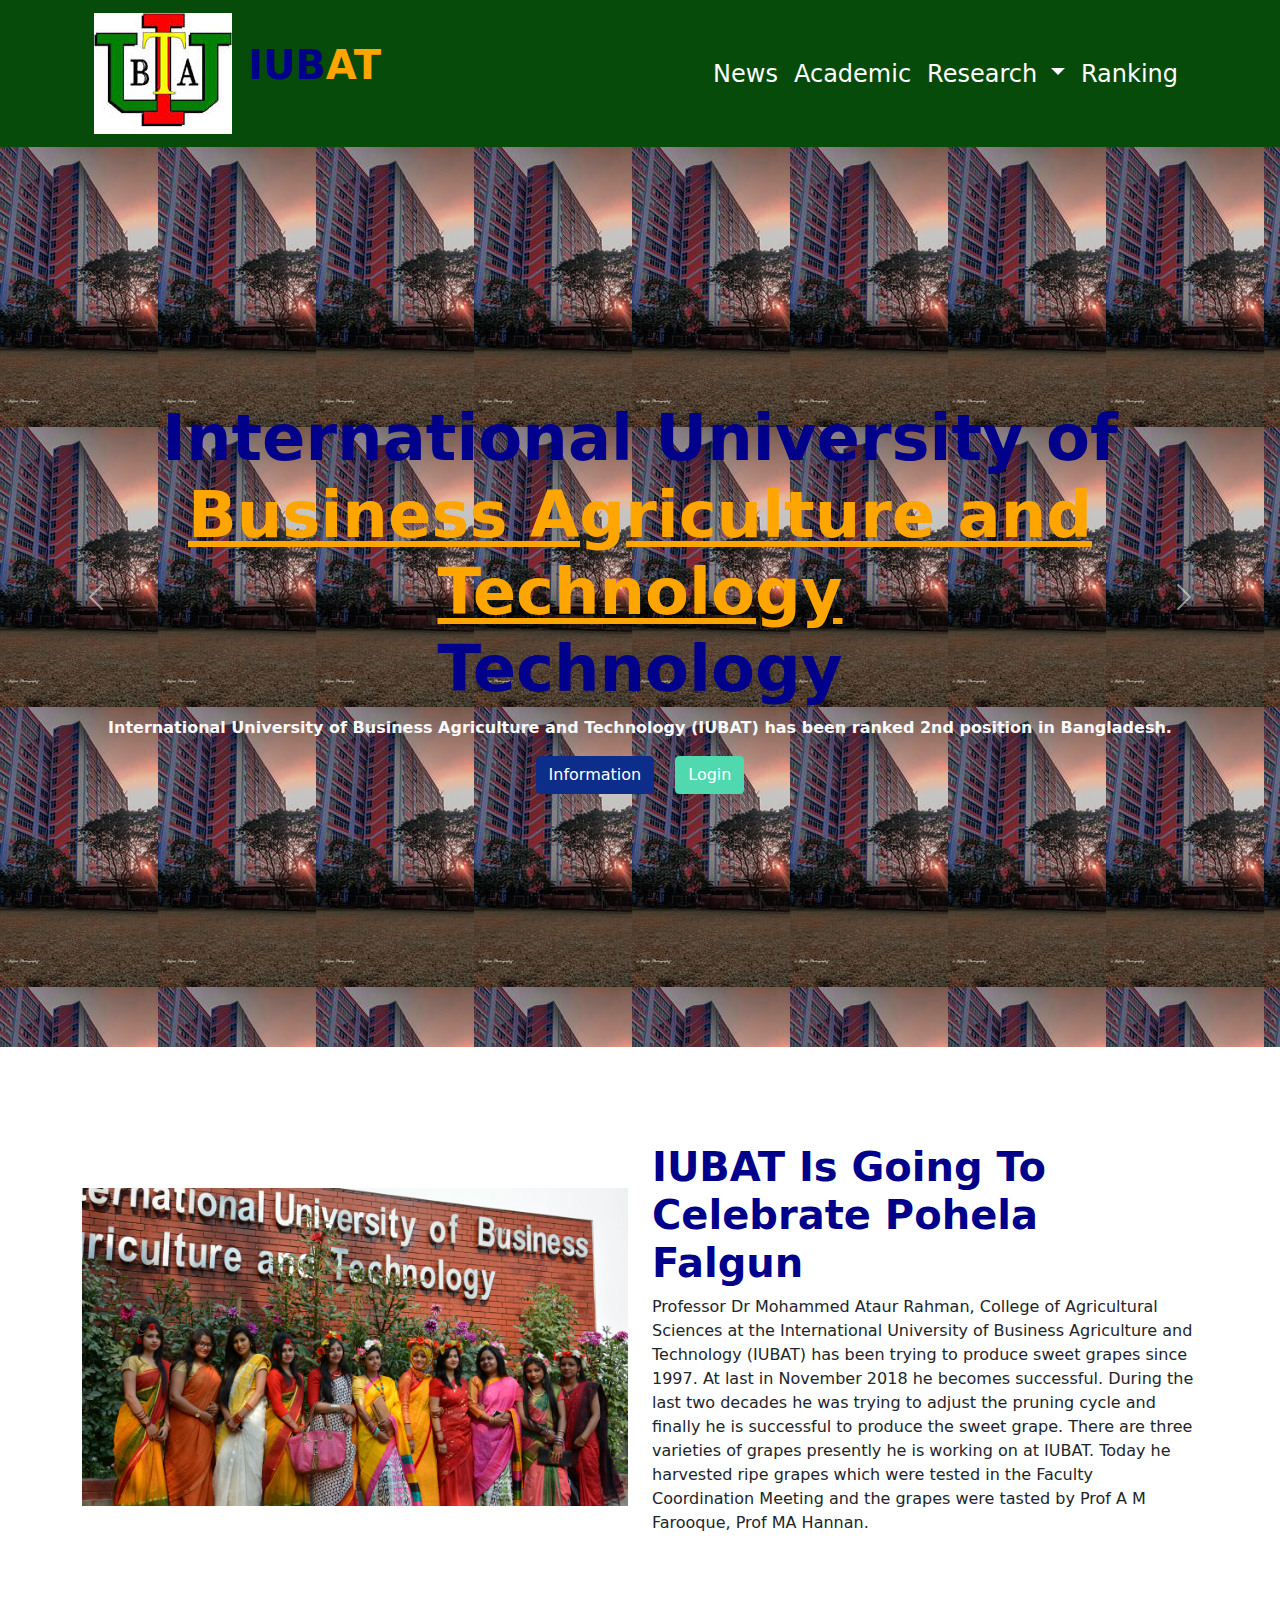
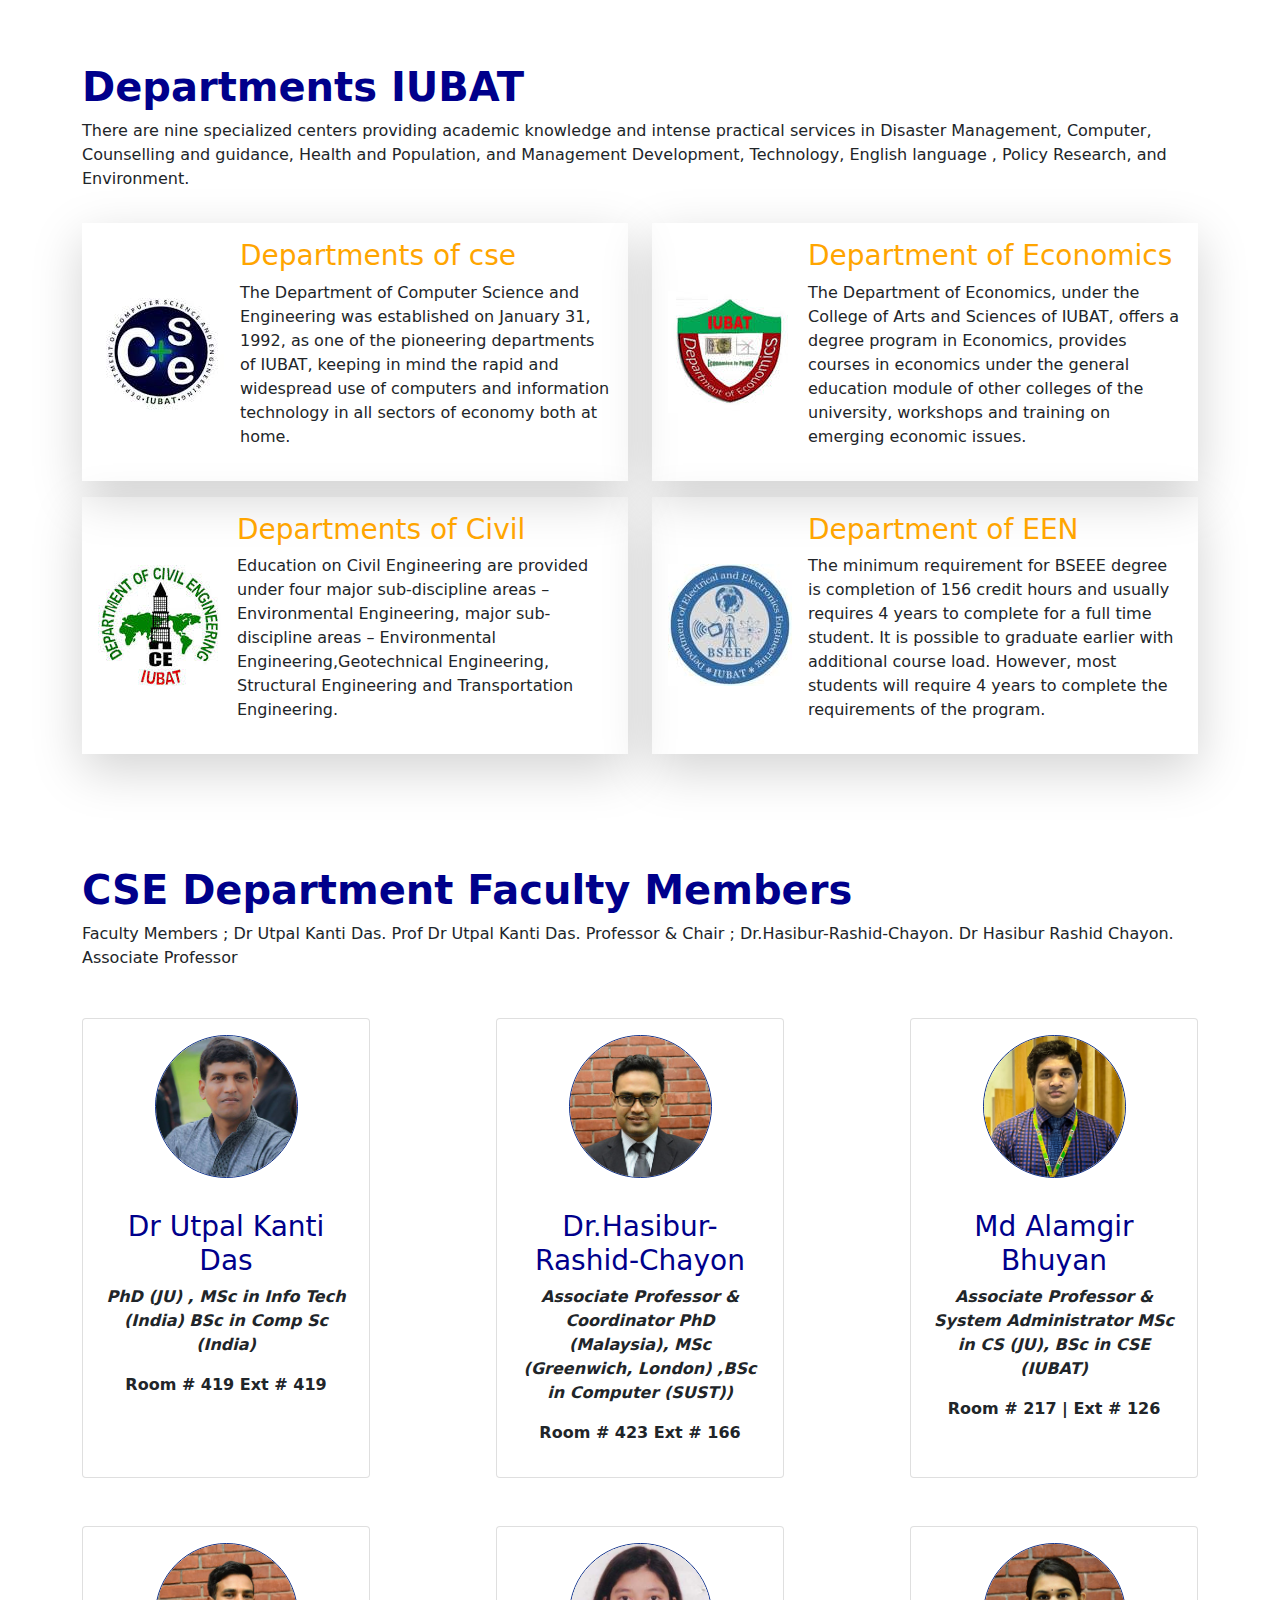
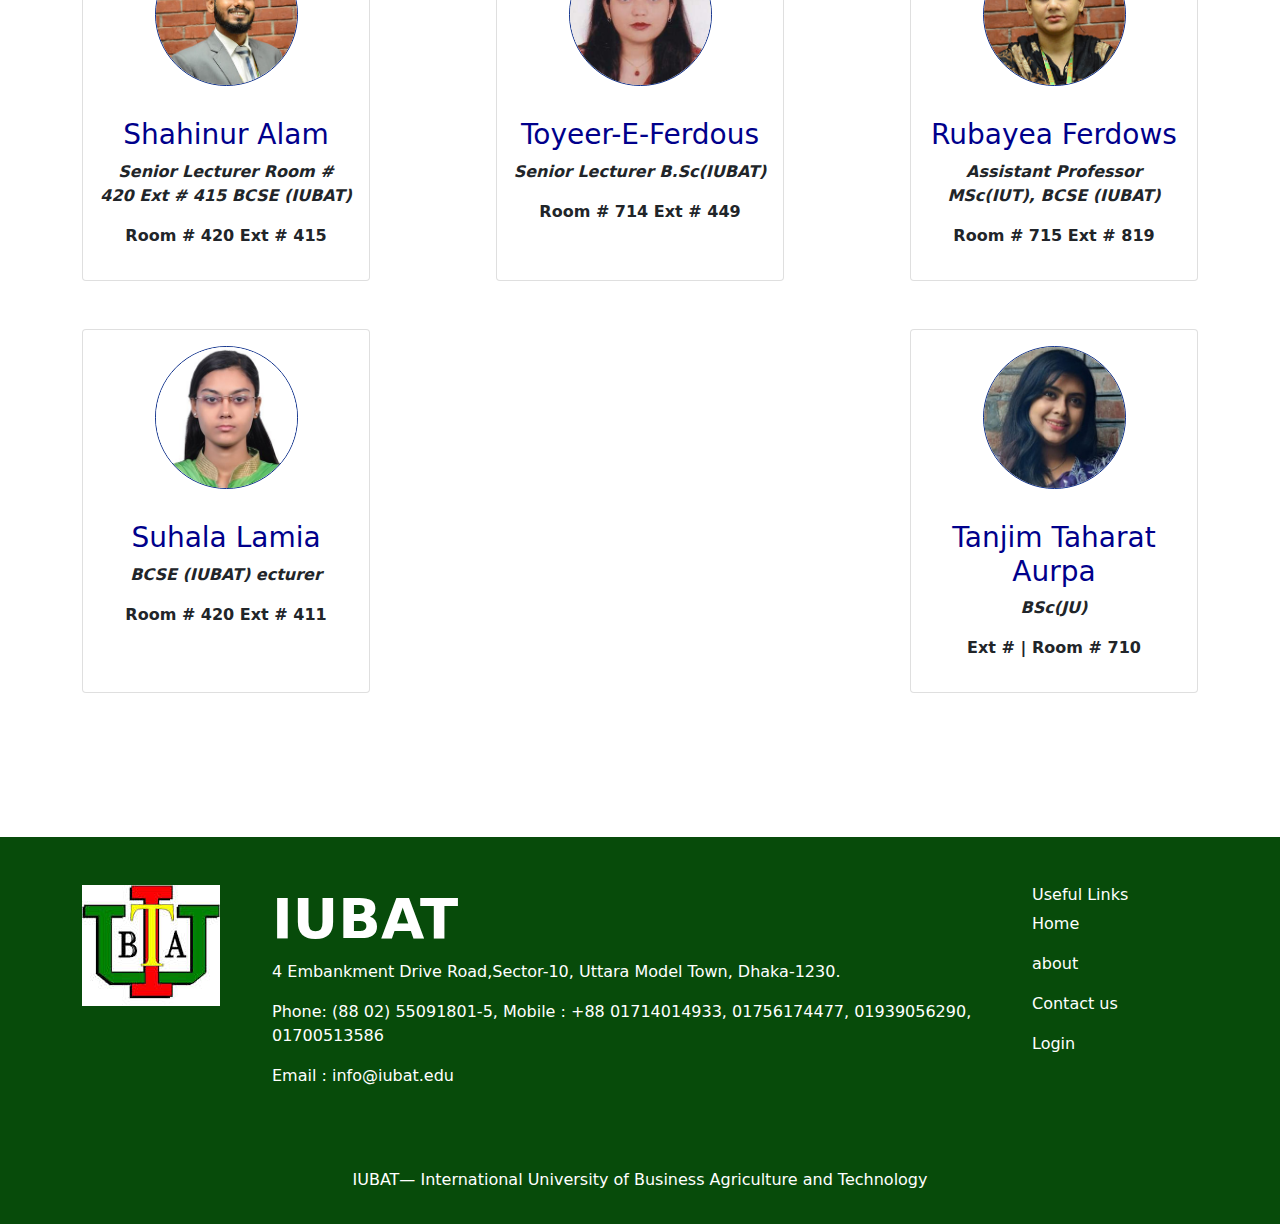
<file: index.html>
<!doctype html>
<html lang="en">
  <head>
    <meta charset="utf-8">
    <meta name="viewport" content="width=device-width, initial-scale=1">
    <title> iubat page use Bootstrap </title>
    
    <link rel="stylesheet" href="./style/style.css">
    <link rel="stylesheet" href="style/bootstrap.css">
  </head>
  <body>
       <header>
         <div class="bg-success">
            <nav class="navbar navbar-expand-lg bg-body-tertiary container ">
                <div class="container-fluid">
                  <a class="navbar-brand fw-bold" href="#"> 
                    <img src="image/iubat/iubat  (5).jpg" alt=""><span class="ms-3 fw-bold display-6 text-primary">IUB</span><span class=" fw-bold display-6 text-secondary">AT</span></a>

                  <button class="navbar-toggler bg-dark" type="button" data-bs-toggle="collapse" data-bs-target="#navbarSupportedContent" aria-controls="navbarSupportedContent" aria-expanded="false" aria-label="Toggle navigation ">
                    <span class="navbar-toggler-icon"></span>
                  </button>
                  <div class="collapse navbar-collapse" id="navbarSupportedContent">
                    <ul class="navbar-nav ms-auto mb-2 mb-lg-0 fs-4 text">
                      <li class="nav-item ">
                        <a class="nav-link text-white active" aria-current="page" href="#">News</a>
                      </li>
                      <li class="nav-item ">
                        <a class="nav-link text-white" href="#">Academic</a>
                      </li>
                      <li class="nav-item dropdown">
                        <a class="nav-link text-white dropdown-toggle" href="#" role="button" data-bs-toggle="dropdown" aria-expanded="false">
                          Research
                        </a>
                        <ul class="dropdown-menu bg-secondary">
                          <li><a class=" text-white dropdown-item" href="#">Miyan Research Institute</a></li>
                          <li><a class="text-white dropdown-item" href="#">Annual Research Budget</a></li>
                          <li><hr class="text-white dropdown-divider"></li>
                          <li><a class="text-white dropdown-item" href="#">Something else here</a></li>
                        </ul>
                      </li>
                      <li class="nav-item">
                        <a class="nav-link text-white ">Ranking</a>
                      </li>
                    </ul>
                    
                  </div>
                </div>
              </nav>
         </div>
         <section>
            <div id="carouselExampleAutoplaying" class="carousel slide" data-bs-ride="carousel">
              <div class="carousel-inner">
                  <div class="carousel-item active">
                      <div class="banner-img-1 d-flex justify-content-center align-items-center">
                          <div class="text-center">
                              <h1 class="display-3 fw-bold text-primary">International University of <span
                                      class="text-secondary text-decoration-underline">Business Agriculture and Technology</span><br>Technology
                              </h1>
                              <p class="text-light fw-bold">International University of Business Agriculture and Technology (IUBAT) has been ranked 2nd position in Bangladesh.</p>
                              <button class="btn btn-primary me-3">Information</button>
                              <button class="btn btn-secondary">Login</button>
                            
                          </div>
                      </div>
                  </div> 
                    <div class="carousel-item">
                        <div class="banner-img-2 d-flex justify-content-center align-items-center">
                          <div class="text-center">
                            <h1 class="display-3 fw-bold text-primary">International University of <span
                                    class="text-secondary text-decoration-underline">Business Agriculture and Technology</span><br>Technology
                            </h1>
                            <p class="text-light fw-bold">International University of Business Agriculture and Technology (IUBAT) has been ranked 2nd position in Bangladesh.</p>
                            <button class="btn btn-primary me-3">Information</button>
                            <button class="btn btn-secondary">Login</button>
                            </div>
                        </div>
                    </div>
                    <div class="carousel-item">
                        <div class="banner-img-3 d-flex justify-content-center align-items-center">
                          <div class="text-center">
                            <h1 class="display-3 fw-bold text-primary">International University of <span
                                    class="text-secondary text-decoration-underline">Business Agriculture and Technology</span><br>Technology
                            </h1>
                            <p class="text-light fw-bold">International University of Business Agriculture and Technology (IUBAT) has been ranked 2nd position in Bangladesh.</p>
                            <button class="btn btn-primary me-3">Information</button>
                            <button class="btn btn-secondary">Login</button>
                            </div>
                        </div>
                    </div>
                    <div class="carousel-item">
                        <div class="banner-img-4 d-flex justify-content-center align-items-center">
                          <div class="text-center">
                            <h1 class="display-3 fw-bold text-primary">International University of <span
                                    class="text-secondary text-decoration-underline">Business Agriculture and Technology</span><br>Technology
                            </h1>
                            <p class="text-light fw-bold">International University of Business Agriculture and Technology (IUBAT) has been ranked 2nd position in Bangladesh.</p>
                            <button class="btn btn-primary me-3">Information</button>
                            <button class="btn btn-secondary">Login</button>
                            </div>
                        </div>
                    </div>
                </div>
                <button class="carousel-control-prev" type="button" data-bs-target="#carouselExampleAutoplaying"
                    data-bs-slide="prev">
                    <span class="carousel-control-prev-icon" aria-hidden="true"></span>
                    <span class="visually-hidden">Previous</span>
                </button>
                <button class="carousel-control-next" type="button" data-bs-target="#carouselExampleAutoplaying"
                    data-bs-slide="next">
                    <span class="carousel-control-next-icon" aria-hidden="true"></span>
                    <span class="visually-hidden">Next</span>
                </button>
            </div>
        </section>
        </header>
        <main>
          <section class="container my-5 py-5 ">
            <div class="row align-items-center">
              <div class="col-md-6">
                <img class="w-100 img-fluid" src="image/iubat/IUBAT-1.jpg" alt="">
              </div>
             
            
            <div class="col-md-6">
              <h1 class="fw-bold text-primary">IUBAT Is Going To Celebrate Pohela Falgun</h1>
              <p>Professor Dr Mohammed Ataur Rahman, College of Agricultural Sciences at the International University of Business Agriculture and Technology (IUBAT)  has been trying to produce sweet grapes since 1997. At last in November 2018 he becomes successful. During the last two decades he was trying to adjust the pruning cycle and finally he is successful to produce the sweet grape. There are three varieties of grapes presently he is working on ‍at IUBAT. Today he harvested ripe grapes which were tested in the Faculty Coordination Meeting and the grapes were tasted by Prof A M Farooque, Prof MA Hannan.</div> </p>
          </div>

          </section>
          <section class="container">
            <h1 class="text-primary fw-bold">Departments  IUBAT</h1>
            <p>There are nine specialized centers providing academic knowledge and intense practical services in Disaster Management, Computer, Counselling and guidance, Health and Population, and Management Development, Technology, English language , Policy Research, and Environment.</p>
            <div class="row">
                <div class="col-md-6">
                    <div class="d-flex justify-content-center align-items-center shadow-lg p-3 my-3">
                        <img src="image/logoiubat/download (4).jpg" alt="">
                        <div class="ms-3">
                            <h3 class="text-secondary">Departments of cse</h3>
                            <p>The Department of Computer Science and Engineering was established on January 31, 1992, as one of the pioneering departments of IUBAT, keeping in mind the rapid and widespread use of computers and information technology in all sectors of economy both at home. </p>
                        </div>
                    </div>
                    <div class="d-flex justify-content-center align-items-center shadow-lg p-3 my-3">
                        <img  src="image/logoiubat/download (3).jpg" alt="">
                        <div class="ms-3">
                            <h3 class="text-secondary">Departments of Civil</h3>
                            <p>Education on Civil Engineering are provided under four major sub-discipline areas – Environmental Engineering, major sub-discipline areas – Environmental Engineering,Geotechnical Engineering, Structural Engineering and Transportation Engineering.</p>
                        </div>
                    </div>
                </div>
                <div class="col-md-6">
                    <div class="d-flex justify-content-center align-items-center shadow-lg p-3 my-3">
                       <img  src="image/logoiubat/download (2).jpg" alt="">
                        <div class="ms-3">
                            <h3 class="text-secondary">Department of Economics</h3>
                            <p>The Department of Economics, under the College of Arts and Sciences of IUBAT, offers a degree program in Economics, provides courses in economics under the general education module of other colleges of the university, workshops and training on emerging economic issues. </p>
                        </div>
                    </div>
                    <div class="d-flex justify-content-center align-items-center shadow-lg p-3 my-3">
                        <img class="w-50%" src="image/logoiubat/download.jpg" alt="">
                        <div class="ms-3">
                            <h3 class="text-secondary">Department of EEN</h3>
                            <p>The minimum requirement for BSEEE degree is completion of 156 credit hours and usually requires 4 years to complete for a full time student. It is possible to graduate earlier with additional course load. However, most students will require 4 years to complete the requirements of the program.</p>
                        </div>
                    </div>
                </div>
            </div>
        </section>
        <section class="container my-5 py-5">
          <h1 class="fw-bold text-primary">CSE Department Faculty Members</h1>
          <p class="mb-5">Faculty Members ; Dr Utpal Kanti Das. Prof Dr Utpal Kanti Das. Professor & Chair ; Dr.Hasibur-Rashid-Chayon. Dr Hasibur Rashid Chayon. Associate Professor</p>

          <div class="d-flex flex-wrap justify-content-between">
            <div class="card mb-5" style=" width: 18rem;">
            <div class="text-center mt-3">
              <img src="image/logoiubat/Utpal-Sir-295x295.png" class="card-img-top w-50 border  border-primary rounded-circle" alt="...">
            </div>
            <div class="card-body text-center">
              <p class="card-text">
                <h3 class="text-primary">Dr Utpal Kanti Das</h3>
                <p class="fw-bold fst-italic">PhD (JU) , MSc in Info Tech (India) BSc in Comp Sc (India)</p>
                <p class="fw-bold">Room # 419   Ext # 419</p>
              </p>
            </div>
          </div>
            <div class="card mb-5" style="width: 18rem;">
            <div class="text-center mt-3">
              <img src="image/logoiubat/Dr.Hasibur-Rashid-Chayon-295x295.jpg" class="card-img-top w-50 border  border-primary rounded-circle" alt="...">
            </div>
            <div class="card-body text-center">
              <p class="card-text">
                <h3 class="text-primary">Dr.Hasibur-Rashid-Chayon</h3>
                <p class="fw-bold fst-italic">Associate Professor & Coordinator
                  PhD (Malaysia), MSc (Greenwich, London) ,BSc in Computer (SUST))</p>
                <p class="fw-bold">Room # 423   Ext # 166 </p>
              </p>
            </div>
          </div>
            <div class="card mb-5" style="width: 18rem;">
            <div class="text-center mt-3">
              <img src="image/logoiubat/md.alamgir_bhuyan.jpg" class="card-img-top w-50 border  border-primary rounded-circle" alt="...">
            </div>
            <div class="card-body text-center">
              <p class="card-text">
                <h3 class="text-primary">Md Alamgir Bhuyan</h3>
                <p class="fw-bold fst-italic">Associate Professor & System Administrator
                  MSc in CS (JU), BSc in CSE (IUBAT)</p>
                <p class="fw-bold">Room # 217  |  Ext # 126</p>
              </p>
            </div>
          </div>
            <div class="card mb-5" style="width: 18rem;">
            <div class="text-center mt-3">
              <img src="image/logoiubat/Shahinur-Alam-295x295.jpg" class="card-img-top w-50 border  border-primary rounded-circle" alt="...">
            </div>
            <div class="card-body text-center">
              <p class="card-text">
                <h3 class="text-primary">Shahinur Alam</h3>
                <p class="fw-bold fst-italic">Senior Lecturer Room # 420 Ext # 415
                  BCSE (IUBAT)</p>
                <p class="fw-bold">Room # 420 Ext # 415                </p>
              </p>
            </div>
          </div>
            <div class="card mb-5" style="width: 18rem;">
            <div class="text-center mt-3">
              <img src="image/logoiubat/Toyeer-E-Ferdous-295x295.jpg" class="card-img-top w-50 border  border-primary rounded-circle" alt="...">
            </div>
            <div class="card-body text-center">
              <p class="card-text">
                <h3 class="text-primary">Toyeer-E-Ferdous </h3>
                <p class="fw-bold fst-italic"> Senior Lecturer B.Sc(IUBAT)</p>
                <p class="fw-bold">Room # 714 Ext # 449</p>
              </p>
            </div>
          </div>
            <div class="card mb-5" style="width: 18rem;">
            <div class="text-center mt-3">
              <img src="./image/logoiubat/Rubayea-Ferdows-295x295.jpg" class="card-img-top w-50 border  border-primary rounded-circle" alt="...">
            </div>
            <div class="card-body text-center">
              <p class="card-text">
                <h3 class="text-primary">Rubayea Ferdows</h3>
                <p class="fw-bold fst-italic"> Assistant Professor MSc(IUT), BCSE (IUBAT)</p>
                <p class="fw-bold">Room # 715 Ext # 819</p>
              </p>
            </div>
          </div>
            <div class="card mb-5" style="width: 18rem;">
            <div class="text-center mt-3">
              <img src="image/logoiubat/lamia-294x294.jpg" class="card-img-top w-50 border  border-primary rounded-circle" alt="...">
            </div>
            <div class="card-body text-center">
              <p class="card-text">
                <h3 class="text-primary">Suhala Lamia</h3>
                <p class="fw-bold fst-italic">BCSE (IUBAT) ecturer </p>
                <p class="fw-bold">Room # 420 Ext # 411</p>
              </p>
            </div>
          </div>
            <div class="card mb-5" style="width: 18rem;">
            <div class="text-center mt-3">
              <img src="image/logoiubat/Tanjim-Taharat-Aurpa-1.jpg" class="card-img-top w-50 border  border-primary rounded-circle" alt="...">
            </div>
            <div class="card-body text-center">
              <p class="card-text">
                <h3 class="text-primary">Tanjim Taharat Aurpa</h3>
                <p class="fw-bold fst-italic">BSc(JU)</p>
                <p class="fw-bold">Ext # | Room # 710</p>
              </p>
            </div>
          </div>
        </div>
          
      </section>
       </main>
       <footer class="mt-5 bg-primary bg-success">
        <div class="container py-5">
            <div class="row">
              <div class="col-md-2 text-start">
                <img src="image/iubat/iubat  (5).jpg" alt="">
            </div>
                <div class="col-md-8">
                    <h1 class="fw-bold text-white display-4">IUBAT</h1>
                    <p class="text-white">4 Embankment Drive Road,Sector-10, Uttara Model Town, Dhaka-1230. </p>
                    <p class="text-white">Phone: (88 02) 55091801-5, Mobile : +88 01714014933, 01756174477, 01939056290, 01700513586</p>
                    <p class="text-white">Email : info@iubat.edu</p>
                </div>
                <div class="col-md-2 text-white text-start">
                    <h6>Useful Links</h6>
                    <p><a class="text-decoration-none text-white" href="">Home</a></p>
                    <p><a class="text-decoration-none text-white" href="">about</a></p>
                    <p><a class="text-decoration-none text-white" href="">Contact us</a></p>
                    <p><a class="text-decoration-none text-white" href="">Login</a></p>
                </div>
            </div>
        </div>
        <div class="text-center text-white py-3">
            <p>IUBAT— International University of Business Agriculture and Technology</p>
        </div>
    </footer>


    <!-- js  -->
     <script src="./js/bootstrap.js"></script>
  </body>
</html>
</file>
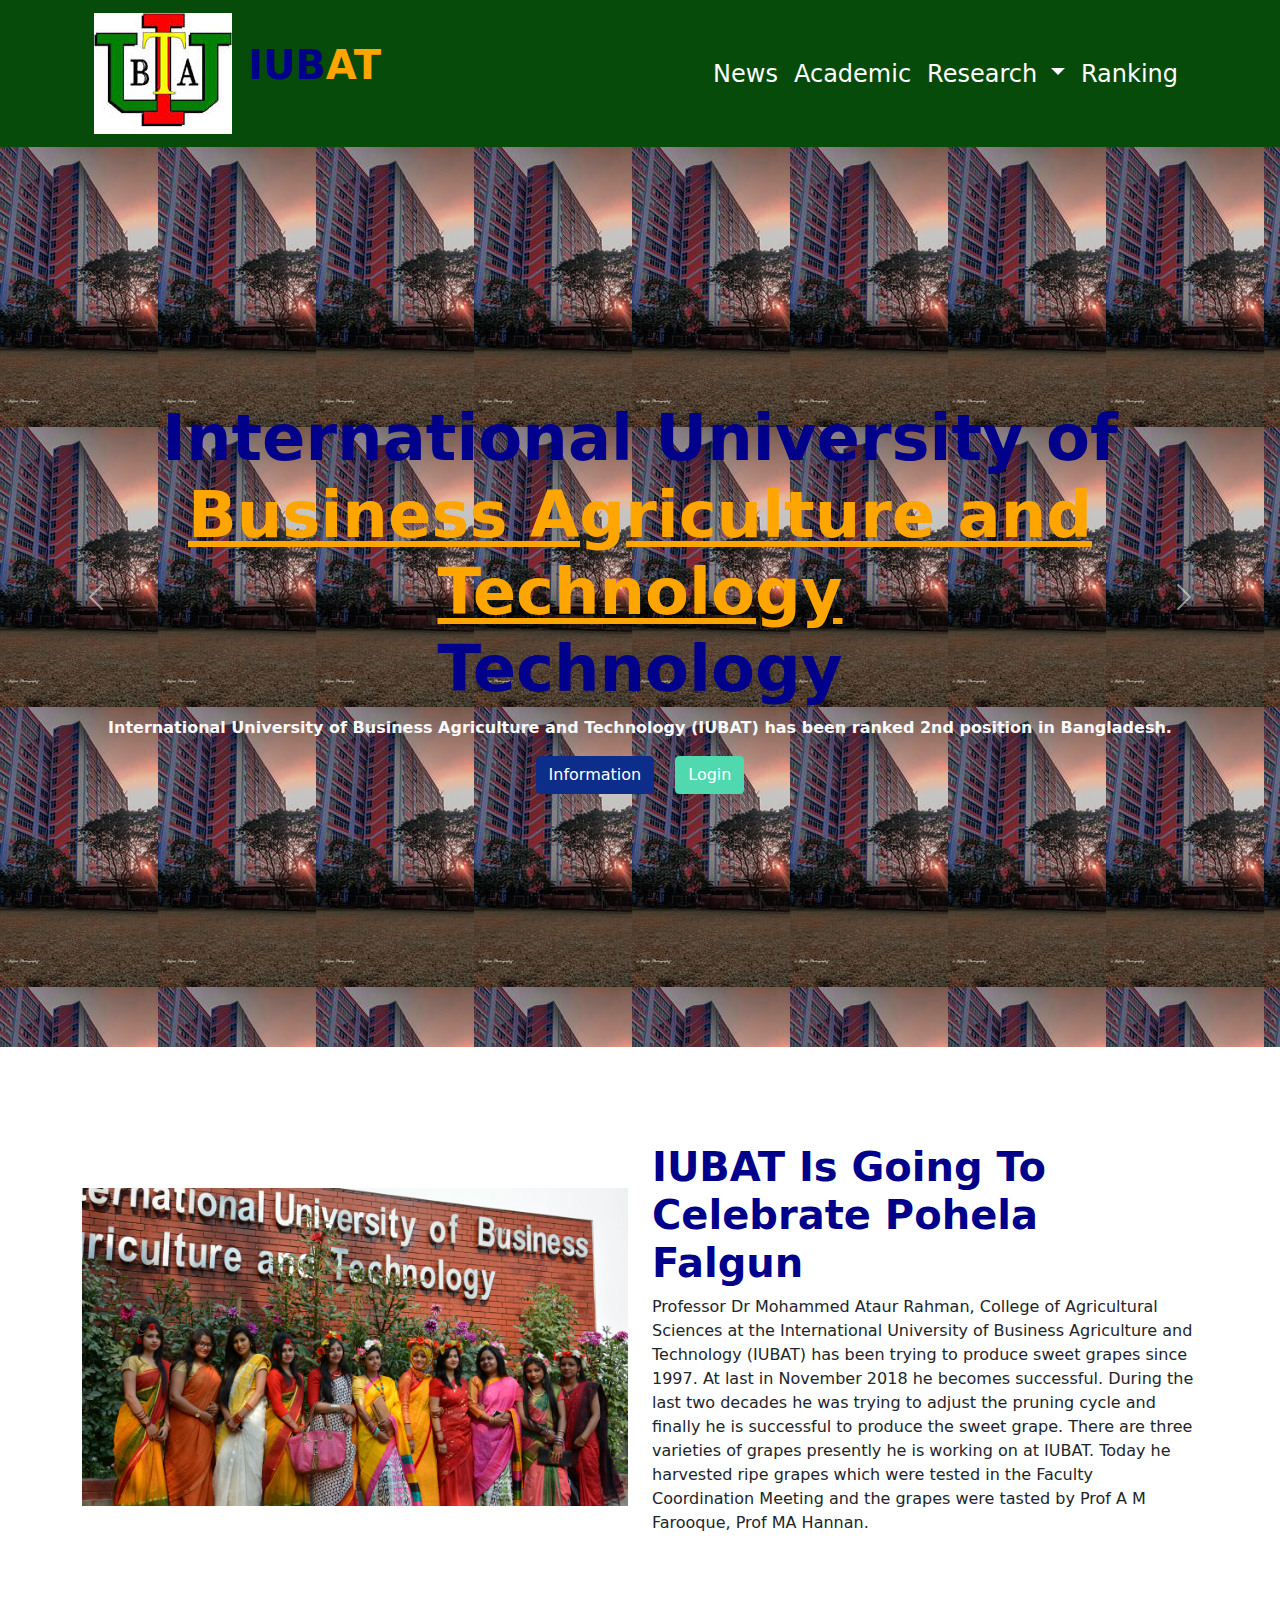
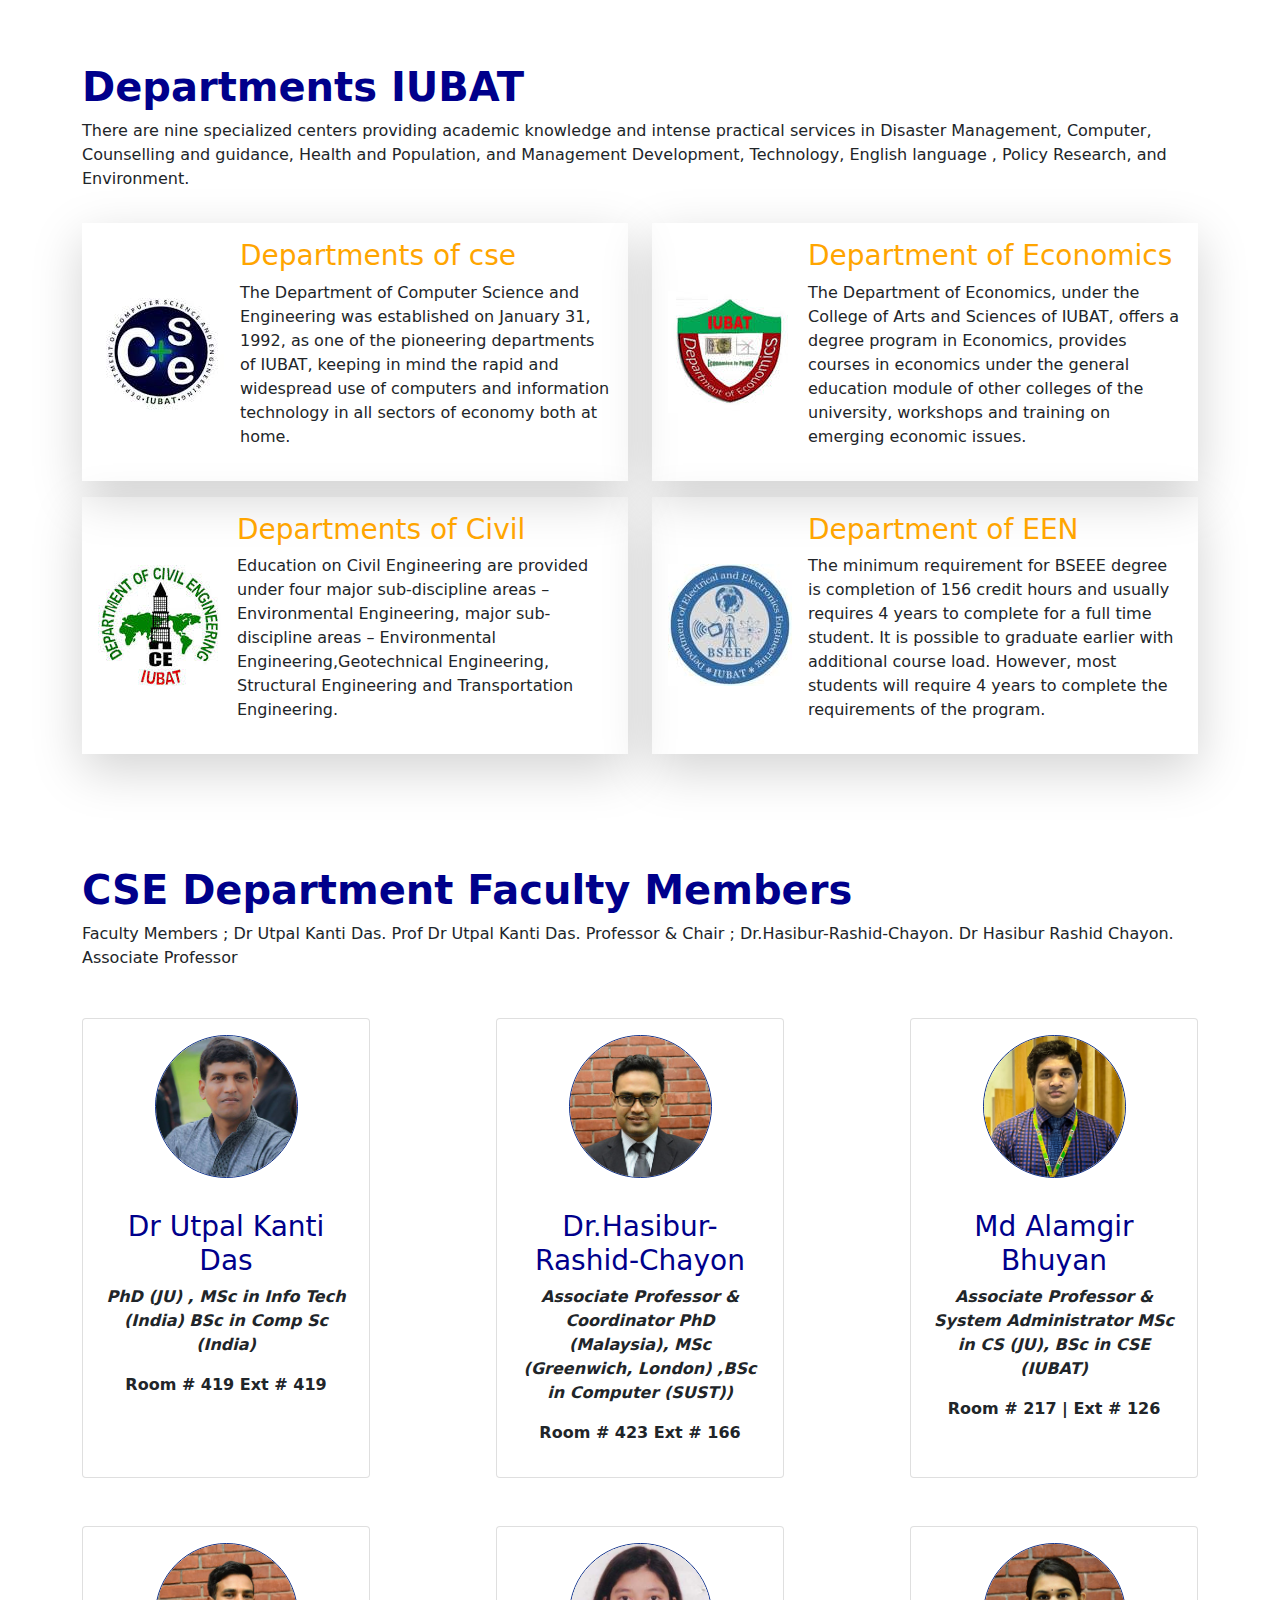
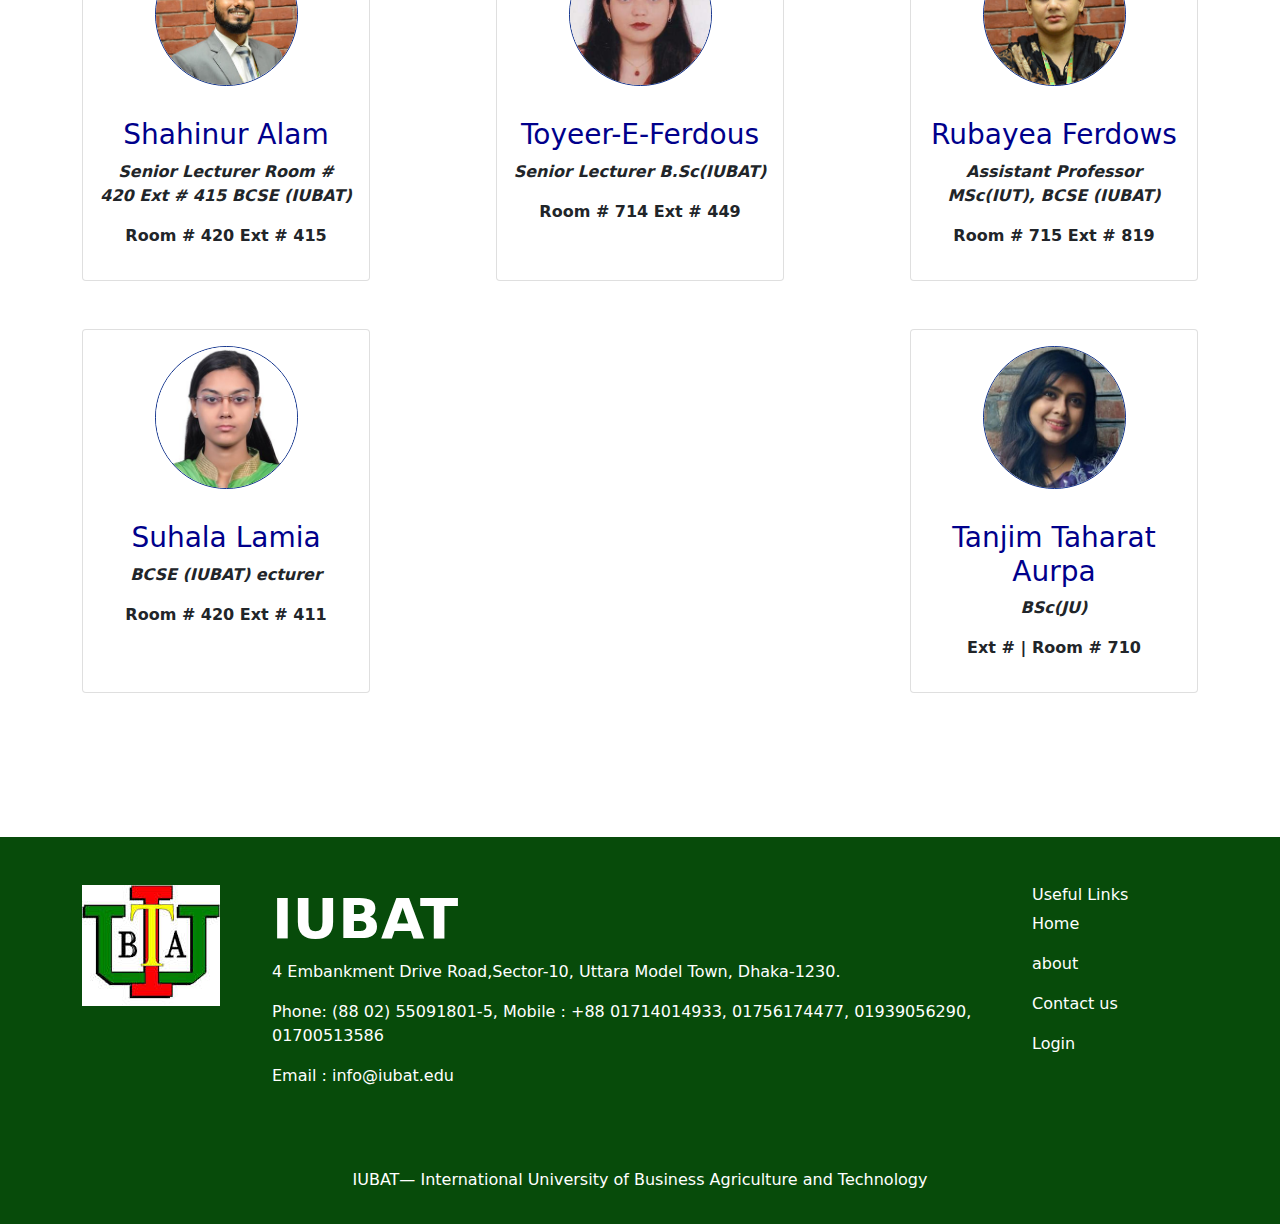
<file: navbar-own.html>
<!doctype html>
<html lang="en">
  <head>
    <meta charset="utf-8">
    <meta name="viewport" content="width=device-width, initial-scale=1">
    <title>Bootstrap demo</title>
    
    <link rel="stylesheet" href="style/style.css">
    <link rel="stylesheet" href="style/bootstrap.css">
  </head>
  <body>
       <header>
         <div class="bg-success">
            <nav class="navbar navbar-expand-lg bg-body-tertiary container ">
                <div class="container-fluid">
                  <a class="navbar-brand fw-bold" href="#"> 
                    <img src="/image/iubat/iubat  (5).jpg" alt=""><span class="ms-3 fw-bold display-6 text-primary">IUB</span><span class=" fw-bold display-6 text-secondary">AT</span></a>

                  <button class="navbar-toggler bg-dark" type="button" data-bs-toggle="collapse" data-bs-target="#navbarSupportedContent" aria-controls="navbarSupportedContent" aria-expanded="false" aria-label="Toggle navigation ">
                    <span class="navbar-toggler-icon"></span>
                  </button>
                  <div class="collapse navbar-collapse" id="navbarSupportedContent">
                    <ul class="navbar-nav ms-auto mb-2 mb-lg-0 fs-4 text">
                      <li class="nav-item ">
                        <a class="nav-link text-white active" aria-current="page" href="#">News</a>
                      </li>
                      <li class="nav-item ">
                        <a class="nav-link text-white" href="#">Academic</a>
                      </li>
                      <li class="nav-item dropdown">
                        <a class="nav-link text-white dropdown-toggle" href="#" role="button" data-bs-toggle="dropdown" aria-expanded="false">
                          Research
                        </a>
                        <ul class="dropdown-menu bg-secondary">
                          <li><a class=" text-white dropdown-item" href="#">Miyan Research Institute</a></li>
                          <li><a class="text-white dropdown-item" href="#">Annual Research Budget</a></li>
                          <li><hr class="text-white dropdown-divider"></li>
                          <li><a class="text-white dropdown-item" href="#">Something else here</a></li>
                        </ul>
                      </li>
                      <li class="nav-item">
                        <a class="nav-link text-white ">Ranking</a>
                      </li>
                    </ul>
                    
                  </div>
                </div>
              </nav>
         </div>
         <section>
            <div id="carouselExampleAutoplaying" class="carousel slide" data-bs-ride="carousel ">
              <div class="carousel-inner">
                  <div class="carousel-item active">
                      <div class="banner-img-1 d-flex justify-content-center align-items-center">
                          <div class="text-center">
                              <h1 class="display-3 fw-bold text-primary">International University of <span
                                      class="text-secondary text-decoration-underline">Business Agriculture and Technology</span><br>Technology
                              </h1>
                              <p class="text-light fw-bold">International University of Business Agriculture and Technology (IUBAT) has been ranked 2nd position in Bangladesh.</p>
                              <button class="btn btn-primary me-3">Information</button>
                              <button class="btn btn-secondary">Login</button>
                            
                          </div>
                      </div>
                  </div> 
                    <div class="carousel-item">
                        <div class="banner-img-2 d-flex justify-content-center align-items-center">
                          <div class="text-center">
                            <h1 class="display-3 fw-bold text-primary">International University of <span
                                    class="text-secondary text-decoration-underline">Business Agriculture and Technology</span><br>Technology
                            </h1>
                            <p class="text-light fw-bold">International University of Business Agriculture and Technology (IUBAT) has been ranked 2nd position in Bangladesh.</p>
                            <button class="btn btn-primary me-3">Information</button>
                            <button class="btn btn-secondary">Login</button>
                            </div>
                        </div>
                    </div>
                    <div class="carousel-item">
                        <div class="banner-img-3 d-flex justify-content-center align-items-center">
                          <div class="text-center">
                            <h1 class="display-3 fw-bold text-primary">International University of <span
                                    class="text-secondary text-decoration-underline">Business Agriculture and Technology</span><br>Technology
                            </h1>
                            <p class="text-light fw-bold">International University of Business Agriculture and Technology (IUBAT) has been ranked 2nd position in Bangladesh.</p>
                            <button class="btn btn-primary me-3">Information</button>
                            <button class="btn btn-secondary">Login</button>
                            </div>
                        </div>
                    </div>
                    <div class="carousel-item">
                        <div class="banner-img-4 d-flex justify-content-center align-items-center">
                          <div class="text-center">
                            <h1 class="display-3 fw-bold text-primary">International University of <span
                                    class="text-secondary text-decoration-underline">Business Agriculture and Technology</span><br>Technology
                            </h1>
                            <p class="text-light fw-bold">International University of Business Agriculture and Technology (IUBAT) has been ranked 2nd position in Bangladesh.</p>
                            <button class="btn btn-primary me-3">Information</button>
                            <button class="btn btn-secondary">Login</button>
                            </div>
                        </div>
                    </div>
                </div>
                <button class="carousel-control-prev" type="button" data-bs-target="#carouselExampleAutoplaying"
                    data-bs-slide="prev">
                    <span class="carousel-control-prev-icon" aria-hidden="true"></span>
                    <span class="visually-hidden">Previous</span>
                </button>
                <button class="carousel-control-next" type="button" data-bs-target="#carouselExampleAutoplaying"
                    data-bs-slide="next">
                    <span class="carousel-control-next-icon" aria-hidden="true"></span>
                    <span class="visually-hidden">Next</span>
                </button>
            </div>
        </section>
        </header>
        <main>
          <section class="container my-5 py-5 ">
            <div class="row align-items-center">
              <div class="col-md-6">
                <img class="w-100 img-fluid" src="/image/iubat/IUBAT-1.jpg" alt="">
              </div>
             
            
            <div class="col-md-6">
              <h1 class="fw-bold text-primary">IUBAT Is Going To Celebrate Pohela Falgun</h1>
              <p>Professor Dr Mohammed Ataur Rahman, College of Agricultural Sciences at the International University of Business Agriculture and Technology (IUBAT)  has been trying to produce sweet grapes since 1997. At last in November 2018 he becomes successful. During the last two decades he was trying to adjust the pruning cycle and finally he is successful to produce the sweet grape. There are three varieties of grapes presently he is working on ‍at IUBAT. Today he harvested ripe grapes which were tested in the Faculty Coordination Meeting and the grapes were tasted by Prof A M Farooque, Prof MA Hannan.</div> </p>
          </div>

          </section>
          <section class="container">
            <h1 class="text-primary fw-bold">Departments  IUBAT</h1>
            <p>There are nine specialized centers providing academic knowledge and intense practical services in Disaster Management, Computer, Counselling and guidance, Health and Population, and Management Development, Technology, English language , Policy Research, and Environment.</p>
            <div class="row">
                <div class="col-md-6">
                    <div class="d-flex justify-content-center align-items-center shadow-lg p-3 my-3">
                        <img src="image/logoiubat/download (4).jpg" alt="">
                        <div class="ms-3">
                            <h3 class="text-secondary">Departments of cse</h3>
                            <p>The Department of Computer Science and Engineering was established on January 31, 1992, as one of the pioneering departments of IUBAT, keeping in mind the rapid and widespread use of computers and information technology in all sectors of economy both at home. </p>
                        </div>
                    </div>
                    <div class="d-flex justify-content-center align-items-center shadow-lg p-3 my-3">
                        <img  src="image/logoiubat/download (3).jpg" alt="">
                        <div class="ms-3">
                            <h3 class="text-secondary">Departments of Civil</h3>
                            <p>Education on Civil Engineering are provided under four major sub-discipline areas – Environmental Engineering, major sub-discipline areas – Environmental Engineering,Geotechnical Engineering, Structural Engineering and Transportation Engineering.</p>
                        </div>
                    </div>
                </div>
                <div class="col-md-6">
                    <div class="d-flex justify-content-center align-items-center shadow-lg p-3 my-3">
                       <img  src="image/logoiubat/download (2).jpg" alt="">
                        <div class="ms-3">
                            <h3 class="text-secondary">Department of Economics</h3>
                            <p>The Department of Economics, under the College of Arts and Sciences of IUBAT, offers a degree program in Economics, provides courses in economics under the general education module of other colleges of the university, workshops and training on emerging economic issues. </p>
                        </div>
                    </div>
                    <div class="d-flex justify-content-center align-items-center shadow-lg p-3 my-3">
                        <img class="w-50%" src="image/logoiubat/download.jpg" alt="">
                        <div class="ms-3">
                            <h3 class="text-secondary">Department of EEN</h3>
                            <p>The minimum requirement for BSEEE degree is completion of 156 credit hours and usually requires 4 years to complete for a full time student. It is possible to graduate earlier with additional course load. However, most students will require 4 years to complete the requirements of the program.</p>
                        </div>
                    </div>
                </div>
            </div>
        </section>
        <section class="container my-5 py-5">
          <h1 class="fw-bold text-primary">CSE Department Faculty Members</h1>
          <p class="mb-5">Faculty Members ; Dr Utpal Kanti Das. Prof Dr Utpal Kanti Das. Professor & Chair ; Dr.Hasibur-Rashid-Chayon. Dr Hasibur Rashid Chayon. Associate Professor</p>

          <div class="d-flex flex-wrap justify-content-between">
            <div class="card mb-5" style=" width: 18rem;">
            <div class="text-center mt-3">
              <img src="image/logoiubat/Utpal-Sir-295x295.png" class="card-img-top w-50 border  border-primary rounded-circle" alt="...">
            </div>
            <div class="card-body text-center">
              <p class="card-text">
                <h3 class="text-primary">Dr Utpal Kanti Das</h3>
                <p class="fw-bold fst-italic">PhD (JU) , MSc in Info Tech (India) BSc in Comp Sc (India)</p>
                <p class="fw-bold">Room # 419   Ext # 419</p>
              </p>
            </div>
          </div>
            <div class="card mb-5" style="width: 18rem;">
            <div class="text-center mt-3">
              <img src="image/logoiubat/Dr.Hasibur-Rashid-Chayon-295x295.jpg" class="card-img-top w-50 border  border-primary rounded-circle" alt="...">
            </div>
            <div class="card-body text-center">
              <p class="card-text">
                <h3 class="text-primary">Dr.Hasibur-Rashid-Chayon</h3>
                <p class="fw-bold fst-italic">Associate Professor & Coordinator
                  PhD (Malaysia), MSc (Greenwich, London) ,BSc in Computer (SUST))</p>
                <p class="fw-bold">Room # 423   Ext # 166 </p>
              </p>
            </div>
          </div>
            <div class="card mb-5" style="width: 18rem;">
            <div class="text-center mt-3">
              <img src="image/logoiubat/md.alamgir_bhuyan.jpg" class="card-img-top w-50 border  border-primary rounded-circle" alt="...">
            </div>
            <div class="card-body text-center">
              <p class="card-text">
                <h3 class="text-primary">Md Alamgir Bhuyan</h3>
                <p class="fw-bold fst-italic">Associate Professor & System Administrator
                  MSc in CS (JU), BSc in CSE (IUBAT)</p>
                <p class="fw-bold">Room # 217  |  Ext # 126</p>
              </p>
            </div>
          </div>
            <div class="card mb-5" style="width: 18rem;">
            <div class="text-center mt-3">
              <img src="image/logoiubat/Shahinur-Alam-295x295.jpg" class="card-img-top w-50 border  border-primary rounded-circle" alt="...">
            </div>
            <div class="card-body text-center">
              <p class="card-text">
                <h3 class="text-primary">Shahinur Alam</h3>
                <p class="fw-bold fst-italic">Senior Lecturer Room # 420 Ext # 415
                  BCSE (IUBAT)</p>
                <p class="fw-bold">Room # 420 Ext # 415                </p>
              </p>
            </div>
          </div>
            <div class="card mb-5" style="width: 18rem;">
            <div class="text-center mt-3">
              <img src="image/logoiubat/Toyeer-E-Ferdous-295x295.jpg" class="card-img-top w-50 border  border-primary rounded-circle" alt="...">
            </div>
            <div class="card-body text-center">
              <p class="card-text">
                <h3 class="text-primary">Toyeer-E-Ferdous </h3>
                <p class="fw-bold fst-italic"> Senior Lecturer B.Sc(IUBAT)</p>
                <p class="fw-bold">Room # 714 Ext # 449</p>
              </p>
            </div>
          </div>
            <div class="card mb-5" style="width: 18rem;">
            <div class="text-center mt-3">
              <img src="image/logoiubat/Rubayea-Ferdows-295x295.jpg" class="card-img-top w-50 border  border-primary rounded-circle" alt="...">
            </div>
            <div class="card-body text-center">
              <p class="card-text">
                <h3 class="text-primary">Rubayea Ferdows</h3>
                <p class="fw-bold fst-italic"> Assistant Professor MSc(IUT), BCSE (IUBAT)</p>
                <p class="fw-bold">Room # 715 Ext # 819</p>
              </p>
            </div>
          </div>
            <div class="card mb-5" style="width: 18rem;">
            <div class="text-center mt-3">
              <img src="image/logoiubat/lamia-294x294.jpg" class="card-img-top w-50 border  border-primary rounded-circle" alt="...">
            </div>
            <div class="card-body text-center">
              <p class="card-text">
                <h3 class="text-primary">Suhala Lamia</h3>
                <p class="fw-bold fst-italic">BCSE (IUBAT) ecturer </p>
                <p class="fw-bold">Room # 420 Ext # 411</p>
              </p>
            </div>
          </div>
            <div class="card mb-5" style="width: 18rem;">
            <div class="text-center mt-3">
              <img src="image/logoiubat/Tanjim-Taharat-Aurpa-1.jpg" class="card-img-top w-50 border  border-primary rounded-circle" alt="...">
            </div>
            <div class="card-body text-center">
              <p class="card-text">
                <h3 class="text-primary">Tanjim Taharat Aurpa</h3>
                <p class="fw-bold fst-italic">BSc(JU)</p>
                <p class="fw-bold">Ext # | Room # 710</p>
              </p>
            </div>
          </div>
        </div>
          
      </section>
       </main>
       <footer class="mt-5 bg-primary bg-success">
        <div class="container py-5">
            <div class="row">
              <div class="col-md-2 text-start">
                <img src="/image/iubat/iubat  (5).jpg" alt="">
            </div>
                <div class="col-md-8">
                    <h1 class="fw-bold text-white display-4">IUBAT</h1>
                    <p class="text-white">4 Embankment Drive Road,Sector-10, Uttara Model Town, Dhaka-1230. </p>
                    <p class="text-white">Phone: (88 02) 55091801-5, Mobile : +88 01714014933, 01756174477, 01939056290, 01700513586</p>
                    <p class="text-white">Email : info@iubat.edu</p>
                </div>
                <div class="col-md-2 text-white text-start">
                    <h6>Useful Links</h6>
                    <p><a class="text-decoration-none text-white" href="">Home</a></p>
                    <p><a class="text-decoration-none text-white" href="">about</a></p>
                    <p><a class="text-decoration-none text-white" href="">Contact us</a></p>
                    <p><a class="text-decoration-none text-white" href="">Login</a></p>
                </div>
            </div>
        </div>
        <div class="text-center text-white py-3">
            <p>IUBAT— International University of Business Agriculture and Technology</p>
        </div>
    </footer>


    <!-- js  -->
     <script src="/js/bootstrap.js"></script>
  </body>
</html>
</file>
<file: style/style.css>
.banner-img-1{
    
    background-image: url("../image/iubat/iubat\ \ \(3\).jpg");
    height: 100vh;
   
    
}
.banner-img-2{
   
    background-image: url("../image/iubat/iubat\ \ \(1\).jpg");
    height: 100vh;
    
}
.banner-img-3{
    background-image: url("../image/iubat/iubat\ \ \(6\).jpg");
    height: 100vh;
    
}
.banner-img-4{
    background-image: url("../image/iubat/iubat\ \ \(2\).jpg");;
    height: 100vh;
    
}
</file>
